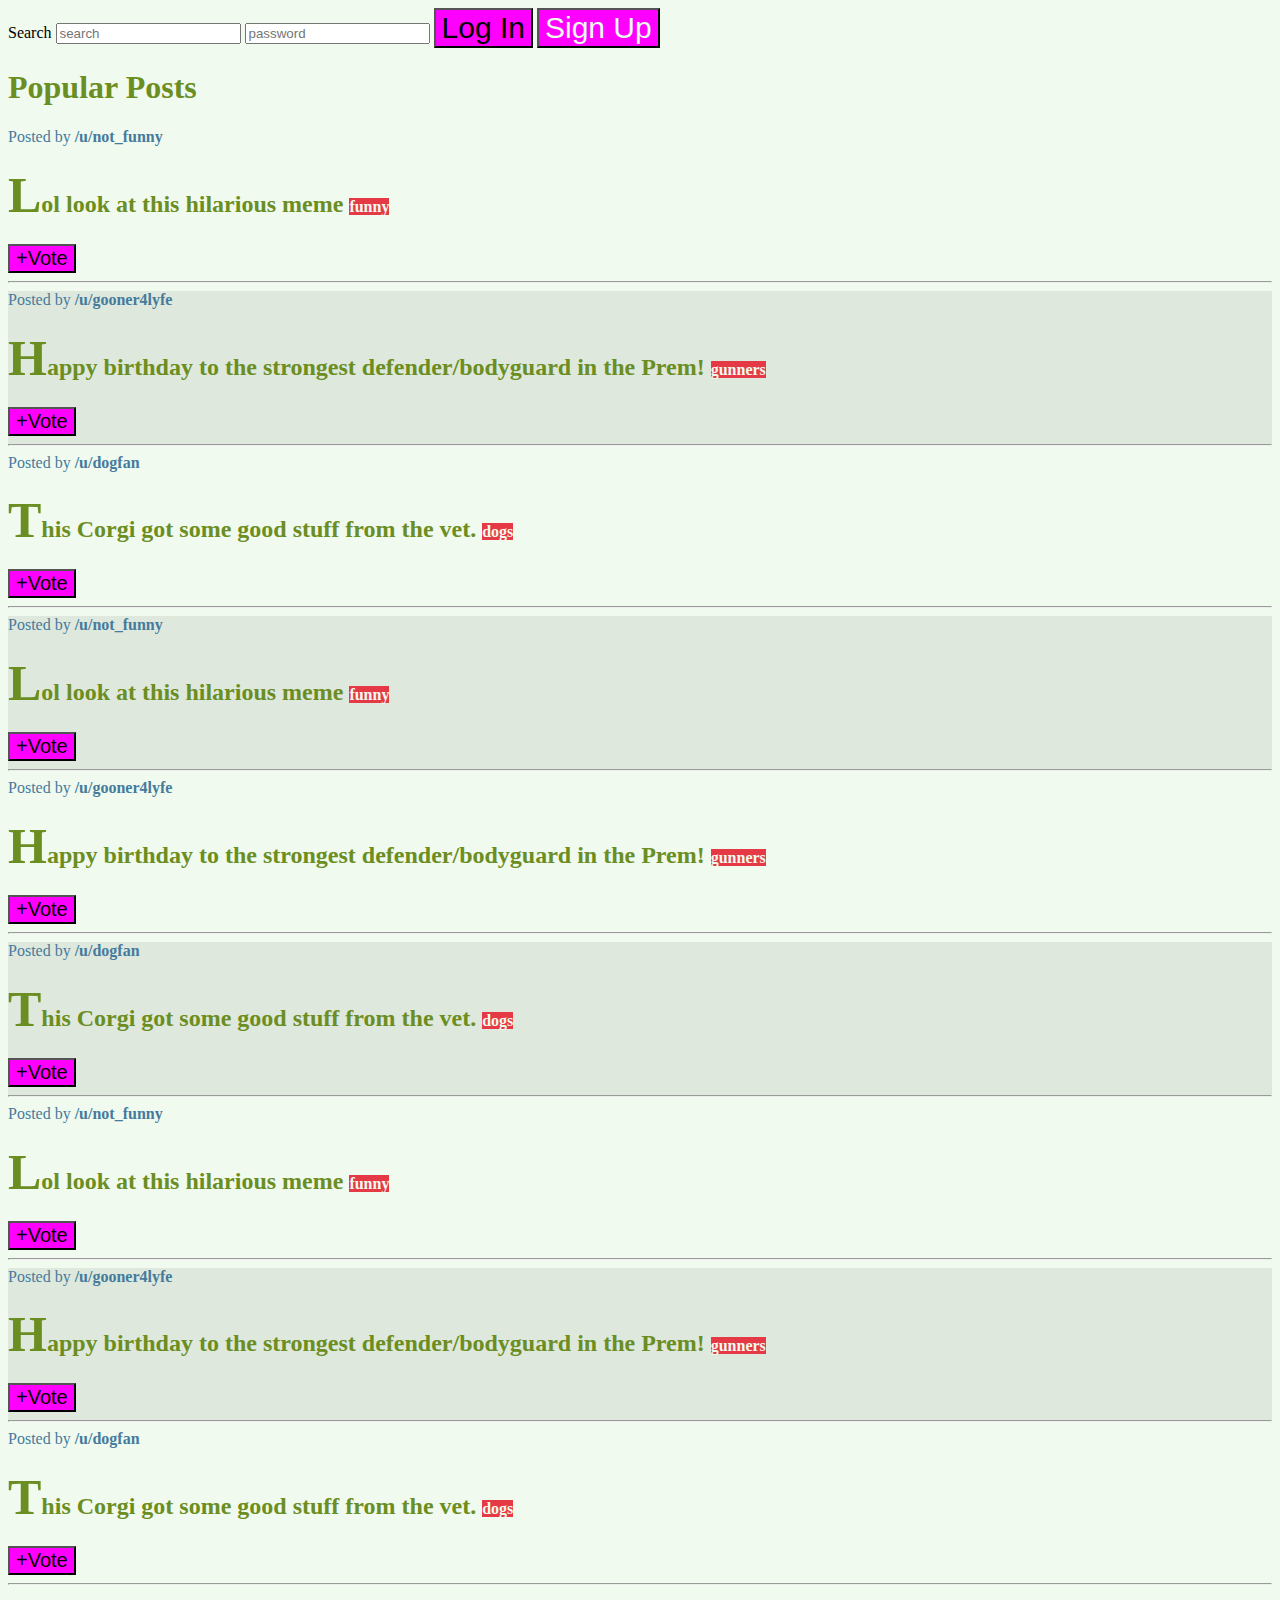
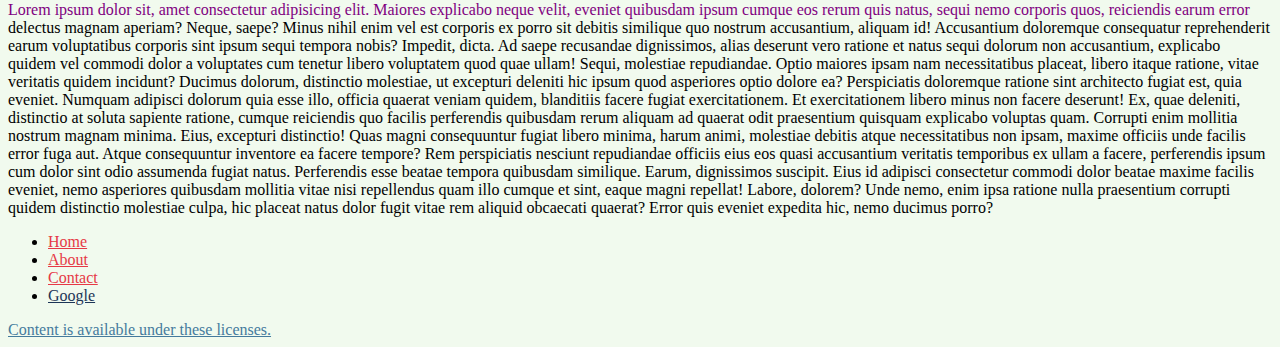
<file: CSS Selectors/index.html>
<!DOCTYPE html>
<html lang="en">

<head>
    <meta charset="UTF-8">
    <meta name="viewport" content="width=device-width, initial-scale=1.0">
    <title>CSS Selectors</title>

    <link rel="stylesheet" href="app.css">
    <link rel="stylesheet" href="more_styles.css">
</head>


<body>
    <nav>
        <label for="search">Search</label>
        <input type="text" placeholder="search" id="search">
        <input type="password" placeholder="password">
        <button>Log In</button>
        <button id="signup">Sign Up</button>
    </nav>
    <main>
        <h1>Popular Posts</h1>
        <section class="post">
            <span>Posted by <a href="#213adas">/u/not_funny</a></span>
            <h2>Lol look at this hilarious meme <span class="tag">funny</span></h2>
            <button>+Vote</button>
            <hr>
        </section>
        <section class="post">
            <span>Posted by <a href="#345adas">/u/gooner4lyfe</a></span>
            <h2>Happy birthday to the strongest defender/bodyguard in the Prem! <span class="tag">gunners</span></h2>
            <button>+Vote</button>
            <hr>
        </section>
        <section class="post">
            <span>Posted by <a href="#981adas">/u/dogfan</a></span>
            <h2>This Corgi got some good stuff from the vet. <span class="tag">dogs</span></h2>
            <button>+Vote</button>
            <hr>
        </section>
        <section class="post">
            <span>Posted by <a href="#213adas">/u/not_funny</a></span>
            <h2>Lol look at this hilarious meme <span class="tag">funny</span></h2>
            <button>+Vote</button>
            <hr>
        </section>
        <section class="post">
            <span>Posted by <a href="#345adas">/u/gooner4lyfe</a></span>
            <h2>Happy birthday to the strongest defender/bodyguard in the Prem! <span class="tag">gunners</span></h2>
            <button>+Vote</button>
            <hr>
        </section>
        <section class="post">
            <span>Posted by <a href="#981adas">/u/dogfan</a></span>
            <h2>This Corgi got some good stuff from the vet. <span class="tag">dogs</span></h2>
            <button>+Vote</button>
            <hr>
        </section>
        <section class="post">
            <span>Posted by <a href="#213adas">/u/not_funny</a></span>
            <h2>Lol look at this hilarious meme <span class="tag">funny</span></h2>
            <button>+Vote</button>
            <hr>
        </section>
        <section class="post">
            <span>Posted by <a href="#345adas">/u/gooner4lyfe</a></span>
            <h2>Happy birthday to the strongest defender/bodyguard in the Prem! <span class="tag">gunners</span></h2>
            <button>+Vote</button>
            <hr>
        </section>
        <section class="post">
            <span>Posted by <a href="#981adas">/u/dogfan</a></span>
            <h2>This Corgi got some good stuff from the vet. <span class="tag">dogs</span></h2>
            <button>+Vote</button>
            <hr>
        </section>

        <p>Lorem ipsum dolor sit, amet consectetur adipisicing elit. Maiores explicabo neque velit, eveniet quibusdam
            ipsum cumque eos rerum quis natus, sequi nemo corporis quos, reiciendis earum error delectus magnam aperiam?
            Neque, saepe? Minus nihil enim vel est corporis ex porro sit debitis similique quo nostrum accusantium,
            aliquam id! Accusantium doloremque consequatur reprehenderit earum voluptatibus corporis sint ipsum sequi
            tempora nobis?
            Impedit, dicta. Ad saepe recusandae dignissimos, alias deserunt vero ratione et natus sequi dolorum non
            accusantium, explicabo quidem vel commodi dolor a voluptates cum tenetur libero voluptatem quod quae ullam!
            Sequi, molestiae repudiandae. Optio maiores ipsam nam necessitatibus placeat, libero itaque ratione, vitae
            veritatis quidem incidunt? Ducimus dolorum, distinctio molestiae, ut excepturi deleniti hic ipsum quod
            asperiores optio dolore ea?
            Perspiciatis doloremque ratione sint architecto fugiat est, quia eveniet. Numquam adipisci dolorum quia esse
            illo, officia quaerat veniam quidem, blanditiis facere fugiat exercitationem. Et exercitationem libero minus
            non facere deserunt!
            Ex, quae deleniti, distinctio at soluta sapiente ratione, cumque reiciendis quo facilis perferendis
            quibusdam rerum aliquam ad quaerat odit praesentium quisquam explicabo voluptas quam. Corrupti enim mollitia
            nostrum magnam minima.
            Eius, excepturi distinctio! Quas magni consequuntur fugiat libero minima, harum animi, molestiae debitis
            atque necessitatibus non ipsam, maxime officiis unde facilis error fuga aut. Atque consequuntur inventore ea
            facere tempore?
            Rem perspiciatis nesciunt repudiandae officiis eius eos quasi accusantium veritatis temporibus ex ullam a
            facere, perferendis ipsum cum dolor sint odio assumenda fugiat natus. Perferendis esse beatae tempora
            quibusdam similique.
            Earum, dignissimos suscipit. Eius id adipisci consectetur commodi dolor beatae maxime facilis eveniet, nemo
            asperiores quibusdam mollitia vitae nisi repellendus quam illo cumque et sint, eaque magni repellat! Labore,
            dolorem?
            Unde nemo, enim ipsa ratione nulla praesentium corrupti quidem distinctio molestiae culpa, hic placeat natus
            dolor fugit vitae rem aliquid obcaecati quaerat? Error quis eveniet expedita hic, nemo ducimus porro?</p>
    </main>
    <footer>
        <nav>
            <ul>
                <li>
                    <a href="#home">Home</a>
                </li>
                <li>
                    <a href="#about">About</a>
                </li>
                <li>
                    <a href="#contact">Contact</a>
                </li>
                <li>
                    <a href="www.google.com">Google</a>
                </li>
            </ul>
        </nav>
        <a href="#license">Content is available under these licenses.</a>
    </footer>

</body>

</html>
</file>
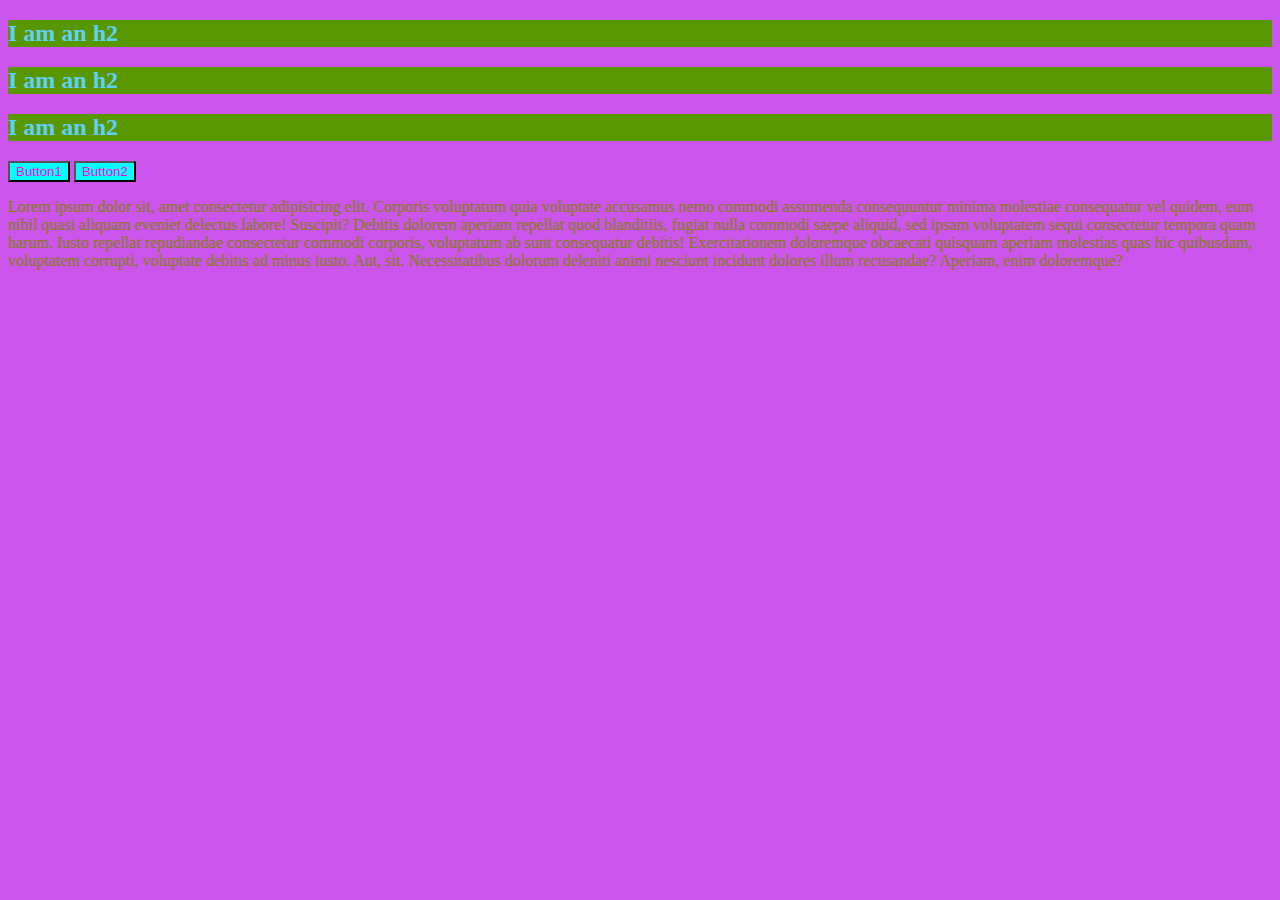
<file: The Very Basics of CSS/index.html>
<!DOCTYPE html>
<html lang="en">
  <head>
    <meta charset="UTF-8" />
    <meta name="viewport" content="width=device-width, initial-scale=1.0" />
    <title>CSS Intro</title>
    <!-- USING AN EXTERNAL STYLE SHEET -->
    <link rel="stylesheet" href="app.css" />
    <!-- USING THE STYLE ELEMENT -->
    <!-- <style>
      h2 {
        color: palevioletred;
      }
    </style> -->
  </head>
  <body>
    <!-- INLINE STYLES BAD -->
    <!-- <h1 style="color: purple">Hello World</h1>
    <button style="background-color: palegreen">I AM BUTTON</button> -->
    <h2>I am an h2</h2>
    <h2>I am an h2</h2>
    <h2>I am an h2</h2>
    <button>Button1</button>
    <button>Button2</button>
    <p>
      Lorem ipsum dolor sit, amet consectetur adipisicing elit. Corporis
      voluptatum quia voluptate accusamus nemo commodi assumenda consequuntur
      minima molestiae consequatur vel quidem, eum nihil quasi aliquam eveniet
      delectus labore! Suscipit? Debitis dolorem aperiam repellat quod
      blanditiis, fugiat nulla commodi saepe aliquid, sed ipsam voluptatem sequi
      consectetur tempora quam harum. Iusto repellat repudiandae consectetur
      commodi corporis, voluptatum ab sunt consequatur debitis! Exercitationem
      doloremque obcaecati quisquam aperiam molestias quas hic quibusdam,
      voluptatem corrupti, voluptate debitis ad minus iusto. Aut, sit.
      Necessitatibus dolorum deleniti animi nesciunt incidunt dolores illum
      recusandae? Aperiam, enim doloremque?
    </p>
  </body>
</html>
</file>
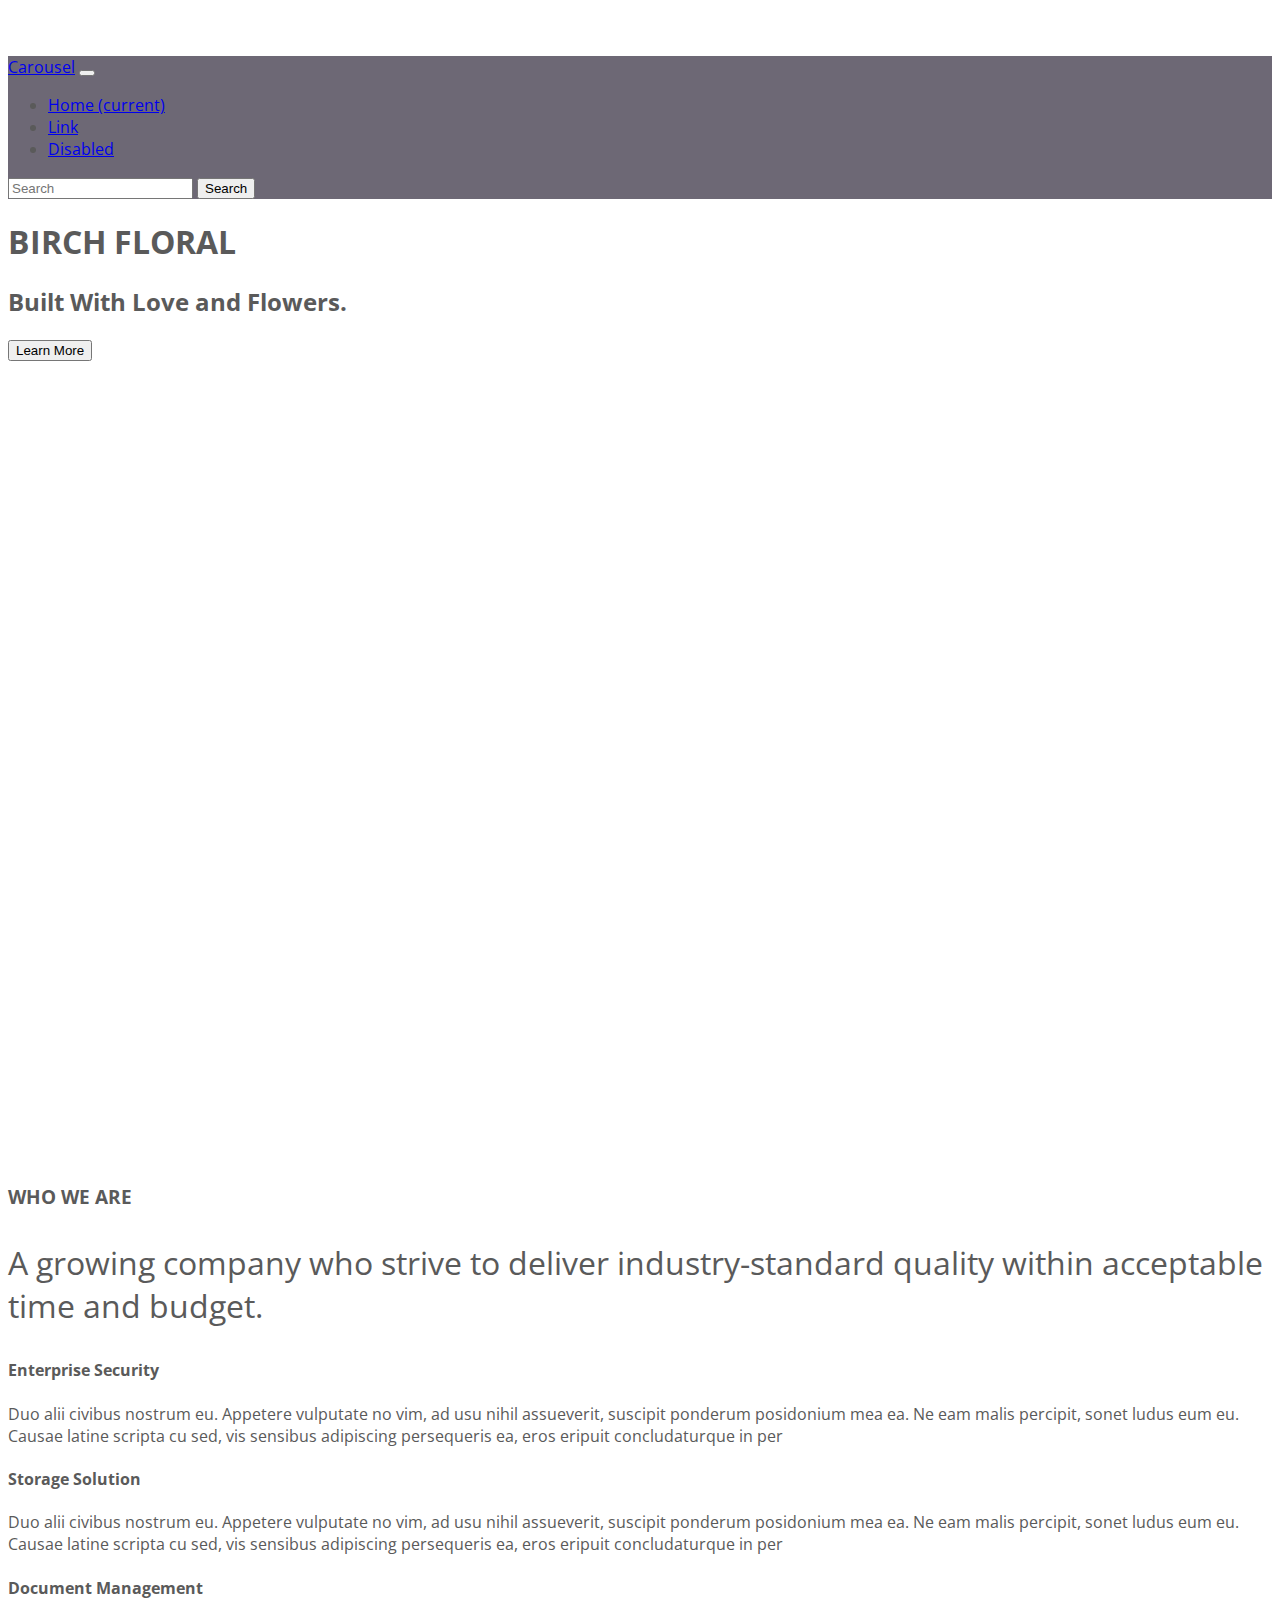
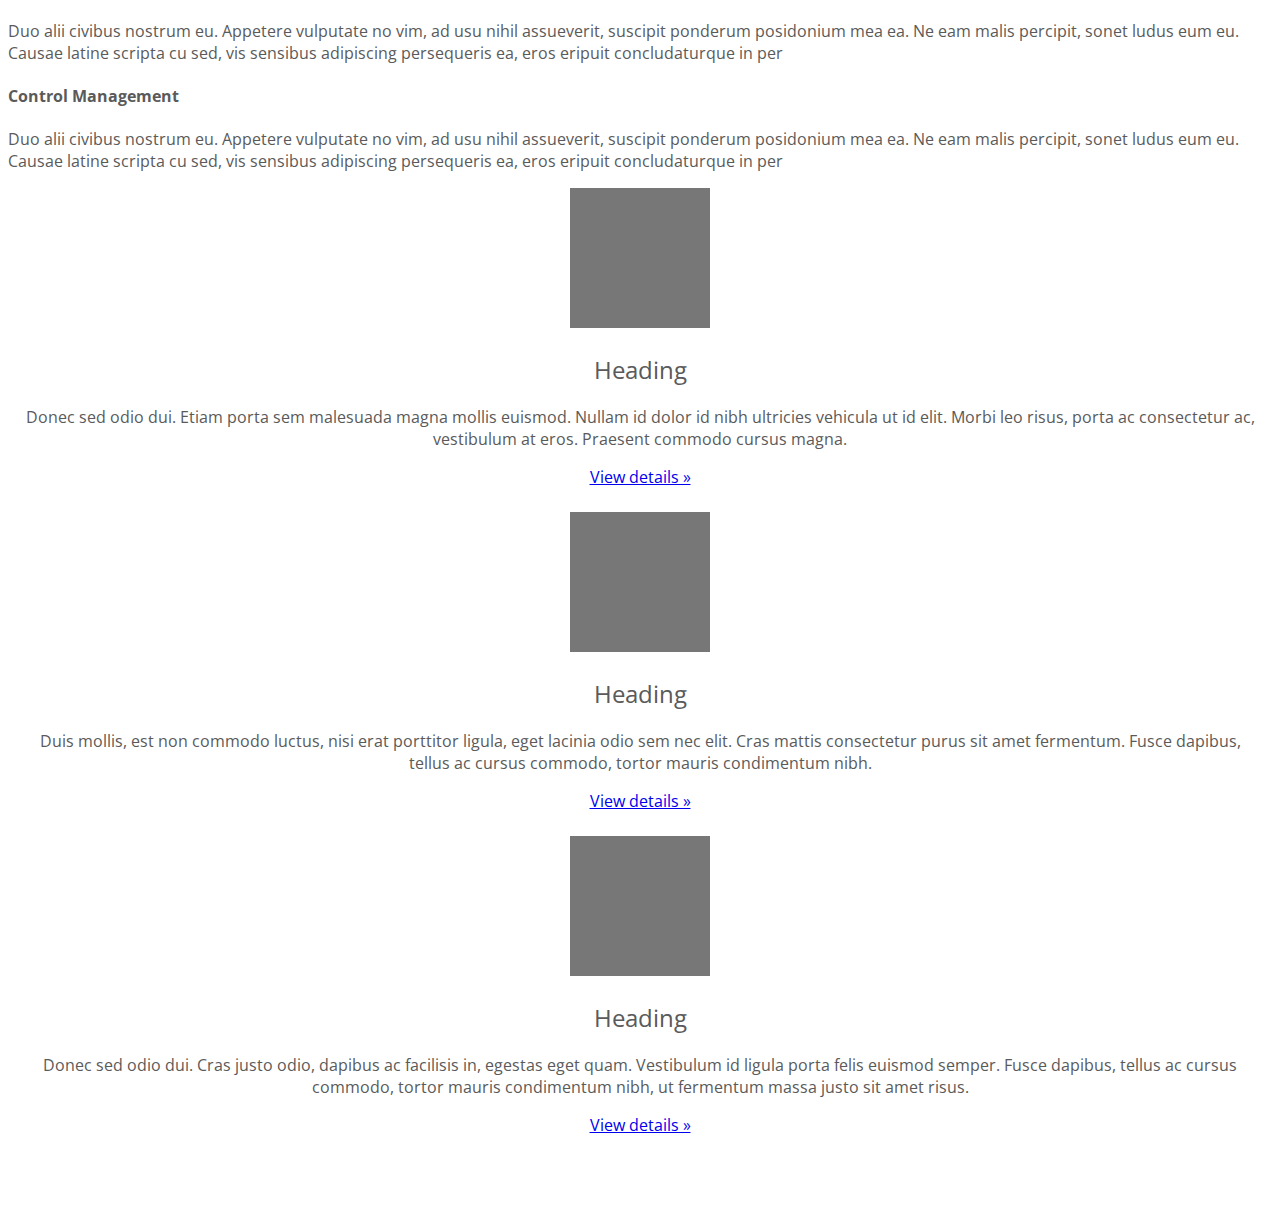
<file: Bootstrap/Project/index.html>
<!DOCTYPE html>
<html lang="en">

<head>
    <meta charset="UTF-8">
    <meta name="viewport" content="width=device-width, initial-scale=1.0">
    <title>Bootstrap Basics</title>
    <link href="https://fonts.googleapis.com/css2?family=Open+Sans:wght@300;400;700&display=swap" rel="stylesheet">

    <link rel="stylesheet" href="https://stackpath.bootstrapcdn.com/bootstrap/4.5.0/css/bootstrap.min.css"
        integrity="sha384-9aIt2nRpC12Uk9gS9baDl411NQApFmC26EwAOH8WgZl5MYYxFfc+NcPb1dKGj7Sk" crossorigin="anonymous">
    <link rel="stylesheet" href="app.css">

</head>

<body>
    <header>
        <nav class="navbar navbar-expand-md navbar-dark fixed-top">
            <a class="navbar-brand" href="#">Carousel</a>
            <button class="navbar-toggler" type="button" data-toggle="collapse" data-target="#navbarCollapse"
                aria-controls="navbarCollapse" aria-expanded="false" aria-label="Toggle navigation">
                <span class="navbar-toggler-icon"></span>
            </button>
            <div class="collapse navbar-collapse" id="navbarCollapse">
                <ul class="navbar-nav mr-auto">
                    <li class="nav-item active">
                        <a class="nav-link" href="#">Home <span class="sr-only">(current)</span></a>
                    </li>
                    <li class="nav-item">
                        <a class="nav-link" href="#">Link</a>
                    </li>
                    <li class="nav-item">
                        <a class="nav-link disabled" href="#" tabindex="-1" aria-disabled="true">Disabled</a>
                    </li>
                </ul>
                <form class="form-inline mt-2 mt-md-0">
                    <input class="form-control mr-sm-2" type="text" placeholder="Search" aria-label="Search">
                    <button class="btn btn-outline-success my-2 my-sm-0" type="submit">Search</button>
                </form>
            </div>
        </nav>
    </header>
    <main role="main">
        <div class="container-fluid hero d-flex align-items-center justify-content-center">
            <div class="text-center">
                <h1 class="display-1 mb-0">BIRCH FLORAL</h1>
                <h2 class="display-4 mt-0">Built With Love and Flowers.</h2>
                <button class="btn btn-lg btn-primary">Learn More</button>
            </div>
        </div>

        <div class="container">
            <div class="row">
                <div class="col-md-7">
                    <h3>WHO WE ARE</h3>
                    <p class="lead">
                        A growing company who strive to deliver industry-standard quality within acceptable time and
                        budget.
                    </p>
                </div>
            </div>
            <div class="row">
                <div class="col-sm-6 my-4">
                    <h4>Enterprise Security</h4>
                    <p class="text-muted">Duo alii civibus nostrum eu. Appetere vulputate no vim, ad usu nihil
                        assueverit, suscipit
                        ponderum posidonium mea ea. Ne eam malis percipit, sonet ludus eum eu. Causae latine scripta cu
                        sed, vis sensibus adipiscing persequeris ea, eros eripuit concludaturque in per</p>
                </div>
                <div class="col-sm-6 my-4">
                    <h4>Storage Solution</h4>
                    <p class="text-muted">Duo alii civibus nostrum eu. Appetere vulputate no vim, ad usu nihil
                        assueverit, suscipit
                        ponderum posidonium mea ea. Ne eam malis percipit, sonet ludus eum eu. Causae latine scripta cu
                        sed, vis sensibus adipiscing persequeris ea, eros eripuit concludaturque in per</p>
                </div>
                <div class="col-sm-6 my-4">
                    <h4>Document Management</h4>
                    <p class="text-muted">Duo alii civibus nostrum eu. Appetere vulputate no vim, ad usu nihil
                        assueverit, suscipit
                        ponderum posidonium mea ea. Ne eam malis percipit, sonet ludus eum eu. Causae latine scripta cu
                        sed, vis sensibus adipiscing persequeris ea, eros eripuit concludaturque in per</p>
                </div>
                <div class="col-sm-6 my-4">
                    <h4>Control Management</h4>
                    <p class="text-muted">Duo alii civibus nostrum eu. Appetere vulputate no vim, ad usu nihil
                        assueverit, suscipit
                        ponderum posidonium mea ea. Ne eam malis percipit, sonet ludus eum eu. Causae latine scripta cu
                        sed, vis sensibus adipiscing persequeris ea, eros eripuit concludaturque in per</p>
                </div>
            </div>
        </div>

        <div class="container marketing">

            <!-- Three columns of text below the carousel -->
            <div class="row">
                <div class="col-lg-4">
                    <svg class="bd-placeholder-img rounded-circle" width="140" height="140"
                        xmlns="http://www.w3.org/2000/svg" preserveAspectRatio="xMidYMid slice" focusable="false"
                        role="img" aria-label="Placeholder: 140x140">
                        <title>Placeholder</title>
                        <rect width="100%" height="100%" fill="#777" /><text x="50%" y="50%" fill="#777"
                            dy=".3em">140x140</text>
                    </svg>
                    <h2>Heading</h2>
                    <p>Donec sed odio dui. Etiam porta sem malesuada magna mollis euismod. Nullam id dolor id nibh
                        ultricies vehicula ut id elit. Morbi leo risus, porta ac consectetur ac, vestibulum at eros.
                        Praesent commodo cursus magna.</p>
                    <p><a class="btn btn-secondary" href="#" role="button">View details &raquo;</a></p>
                </div><!-- /.col-lg-4 -->
                <div class="col-lg-4">
                    <svg class="bd-placeholder-img rounded-circle" width="140" height="140"
                        xmlns="http://www.w3.org/2000/svg" preserveAspectRatio="xMidYMid slice" focusable="false"
                        role="img" aria-label="Placeholder: 140x140">
                        <title>Placeholder</title>
                        <rect width="100%" height="100%" fill="#777" /><text x="50%" y="50%" fill="#777"
                            dy=".3em">140x140</text>
                    </svg>
                    <h2>Heading</h2>
                    <p>Duis mollis, est non commodo luctus, nisi erat porttitor ligula, eget lacinia odio sem nec elit.
                        Cras mattis consectetur purus sit amet fermentum. Fusce dapibus, tellus ac cursus commodo,
                        tortor mauris condimentum nibh.</p>
                    <p><a class="btn btn-secondary" href="#" role="button">View details &raquo;</a></p>
                </div><!-- /.col-lg-4 -->
                <div class="col-lg-4">
                    <svg class="bd-placeholder-img rounded-circle" width="140" height="140"
                        xmlns="http://www.w3.org/2000/svg" preserveAspectRatio="xMidYMid slice" focusable="false"
                        role="img" aria-label="Placeholder: 140x140">
                        <title>Placeholder</title>
                        <rect width="100%" height="100%" fill="#777" /><text x="50%" y="50%" fill="#777"
                            dy=".3em">140x140</text>
                    </svg>
                    <h2>Heading</h2>
                    <p>Donec sed odio dui. Cras justo odio, dapibus ac facilisis in, egestas eget quam. Vestibulum id
                        ligula porta felis euismod semper. Fusce dapibus, tellus ac cursus commodo, tortor mauris
                        condimentum nibh, ut fermentum massa justo sit amet risus.</p>
                    <p><a class="btn btn-secondary" href="#" role="button">View details &raquo;</a></p>
                </div><!-- /.col-lg-4 -->
            </div><!-- /.row -->



    </main>

    </div>
    <script src="https://code.jquery.com/jquery-3.5.1.slim.min.js"
        integrity="sha384-DfXdz2htPH0lsSSs5nCTpuj/zy4C+OGpamoFVy38MVBnE+IbbVYUew+OrCXaRkfj"
        crossorigin="anonymous"></script>
    <script src="https://cdn.jsdelivr.net/npm/popper.js@1.16.0/dist/umd/popper.min.js"
        integrity="sha384-Q6E9RHvbIyZFJoft+2mJbHaEWldlvI9IOYy5n3zV9zzTtmI3UksdQRVvoxMfooAo"
        crossorigin="anonymous"></script>
    <script src="https://stackpath.bootstrapcdn.com/bootstrap/4.5.0/js/bootstrap.min.js"
        integrity="sha384-OgVRvuATP1z7JjHLkuOU7Xw704+h835Lr+6QL9UvYjZE3Ipu6Tp75j7Bh/kR0JKI"
        crossorigin="anonymous"></script>
</body>

</html>
</file>
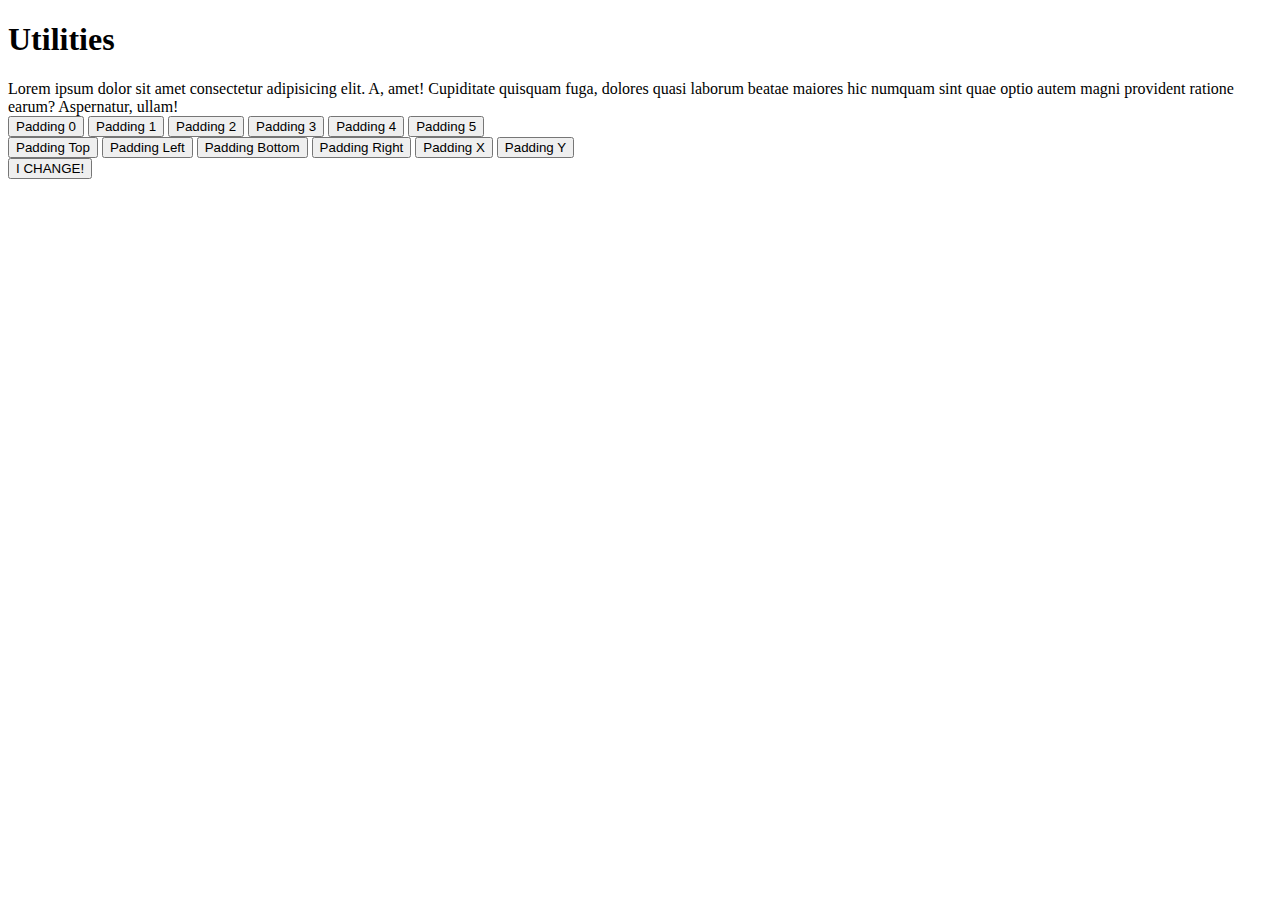
<file: Bootstrap/Utilities/index.html>
<!DOCTYPE html>
<html lang="en">

<head>
    <meta charset="UTF-8">
    <meta name="viewport" content="width=device-width, initial-scale=1.0">
    <title>Bootstrap Utilities</title>
    <link rel="stylesheet" href="https://stackpath.bootstrapcdn.com/bootstrap/4.5.0/css/bootstrap.min.css"
        integrity="sha384-9aIt2nRpC12Uk9gS9baDl411NQApFmC26EwAOH8WgZl5MYYxFfc+NcPb1dKGj7Sk" crossorigin="anonymous">
</head>

<body>
    <div class="container">
        <h1 class="display-1 mb-5">Utilities</h1>
        <div class="row">
            <div class="col-md-4 border rounded border-success shadow">
                Lorem ipsum dolor sit amet consectetur adipisicing elit. A, amet! Cupiditate quisquam fuga, dolores
                quasi laborum beatae maiores hic numquam sint quae optio autem magni provident ratione earum?
                Aspernatur, ullam!
            </div>
        </div>
        <div>
            <button class="btn btn-primary p-0">Padding 0</button>
            <button class="btn btn-primary p-1">Padding 1</button>
            <button class="btn btn-primary p-2">Padding 2</button>
            <button class="btn btn-primary p-3">Padding 3</button>
            <button class="btn btn-primary p-4">Padding 4</button>
            <button class="btn btn-primary p-5">Padding 5</button>
        </div>
        <div class="my-5">
            <button class="btn btn-primary p-0 pt-5">Padding Top</button>
            <button class="btn btn-primary p-0 pl-5">Padding Left</button>
            <button class="btn btn-primary p-0 pb-5">Padding Bottom</button>
            <button class="btn btn-primary p-0 pr-5">Padding Right</button>
            <button class="btn btn-primary p-0 px-5">Padding X</button>
            <button class="btn btn-primary p-0 py-5">Padding Y</button>
        </div>

        <button class="btn btn-danger p-0 p-sm-1 p-md-2 p-lg-3 p-xl-5">I CHANGE!</button>
    </div>


    <script src="https://code.jquery.com/jquery-3.5.1.slim.min.js"
        integrity="sha384-DfXdz2htPH0lsSSs5nCTpuj/zy4C+OGpamoFVy38MVBnE+IbbVYUew+OrCXaRkfj"
        crossorigin="anonymous"></script>
    <script src="https://cdn.jsdelivr.net/npm/popper.js@1.16.0/dist/umd/popper.min.js"
        integrity="sha384-Q6E9RHvbIyZFJoft+2mJbHaEWldlvI9IOYy5n3zV9zzTtmI3UksdQRVvoxMfooAo"
        crossorigin="anonymous"></script>
    <script src="https://stackpath.bootstrapcdn.com/bootstrap/4.5.0/js/bootstrap.min.js"
        integrity="sha384-OgVRvuATP1z7JjHLkuOU7Xw704+h835Lr+6QL9UvYjZE3Ipu6Tp75j7Bh/kR0JKI"
        crossorigin="anonymous"></script>
</body>

</html>
</file>
<file: CSS Selectors/app.css>
/* * {
    background-color: cyan;
} */

body {
    background-color: #f1faee;
}

button {
    font-size: 30px;
    background-color: #a8dadc;
}

h1,h2 {
    color: #1d3557;
}

#signup{
    background-color: #1d3557;
    color: #f1faee;
}

span {
    color: #457b9d;
}

.tag {
    background-color: #e63946;
    color: #f1faee;
    font-size: 16px;
}

.post a {
    color: #457b9d;
    font-weight: 700;
    text-decoration: none;
}

footer a {
    color: #e63946;
}

h2 + button {
    font-size: 20px;
}

footer > a {
    color: #457b9d;
}

input[type="password"] {
    color: greenyellow;
}

a[href*="google"]{
    color: #1d3557;
}


.post a:hover {
    text-decoration: underline;
}


.post button:active {
    background-color: #02c39a;
}

.post:nth-of-type(2n){
    background-color: #dfe8dc;
}

h2::first-letter {
    font-size: 50px;
}

p::first-line {
    color: purple;
}

p::selection {
    background-color: #fcbf49;
}

.post button:hover {
    background-color: #e63946;
    color: #f1faee;
}

button:hover {
    background-color: olive;
}

button {
    background-color: magenta !important;
}
</file>
<file: CSS Selectors/more_styles.css>
h1,h2 {
    color: olivedrab;
}
</file>
<file: The Very Basics of CSS/app.css>
h2 {
    color:#5FCFFC;
    background-color: rgb(89,151,0);
}

button {
    color:magenta;
    background-color: cyan;
}

p {
    color: olive;
}

body {
    background-color: #c5e;
}
</file>
<file: Bootstrap/Project/app.css>
/* GLOBAL STYLES
-------------------------------------------------- */
/* Padding below the footer and lighter body text */

body {
    padding-top: 3rem;
    padding-bottom: 3rem;
    color: #5a5a5a;
    font-family: 'Open Sans';
  }
  
  
  /* CUSTOMIZE THE CAROUSEL
  -------------------------------------------------- */
  
  /* Carousel base class */
  .carousel, .hero {
    margin-bottom: 4rem;
  }
  /* Since positioning the image, we need to help out the caption */
  .carousel-caption {
    bottom: 3rem;
    z-index: 10;
  }
  
  /* Declare heights because of positioning of img element */
  .carousel-item {
    height: 32rem;
  }
  .carousel-item > img {
    position: absolute;
    top: 0;
    left: 0;
    min-width: 100%;
    height: 32rem;
  }
  
  
  /* MARKETING CONTENT
  -------------------------------------------------- */
  
  /* Center align the text within the three columns below the carousel */
  .marketing .col-lg-4 {
    margin-bottom: 1.5rem;
    text-align: center;
  }
  .marketing h2 {
    font-weight: 400;
  }
  .marketing .col-lg-4 p {
    margin-right: .75rem;
    margin-left: .75rem;
  }
  
  
  /* Featurettes
  ------------------------- */
  
  .featurette-divider {
    margin: 5rem 0; /* Space out the Bootstrap <hr> more */
  }
  
  /* Thin out the marketing headings */
  .featurette-heading {
    font-weight: 300;
    line-height: 1;
    letter-spacing: -.05rem;
  }
  
  
  /* RESPONSIVE CSS
  -------------------------------------------------- */
  
  @media (min-width: 40em) {
    /* Bump up size of carousel content */
    .carousel-caption p {
      margin-bottom: 1.25rem;
      font-size: 1.25rem;
      line-height: 1.4;
    }
  
    .featurette-heading {
      font-size: 50px;
    }
  }
  
  @media (min-width: 62em) {
    .featurette-heading {
      margin-top: 7rem;
    }
  }

  .hero {
    background: url("https://images.unsplash.com/photo-1543157145-f78c636d023d?ixlib=rb-1.2.1&ixid=eyJhcHBfaWQiOjEyMDd9&auto=format&fit=crop&w=2550&q=80");
    background-position: top left;
    background-size: cover;
    height: 100vh;
  }

  .lead {
    font-size: 2em;
  }

  nav.navbar {
    background-color: #6d6875;
  }
</file>
